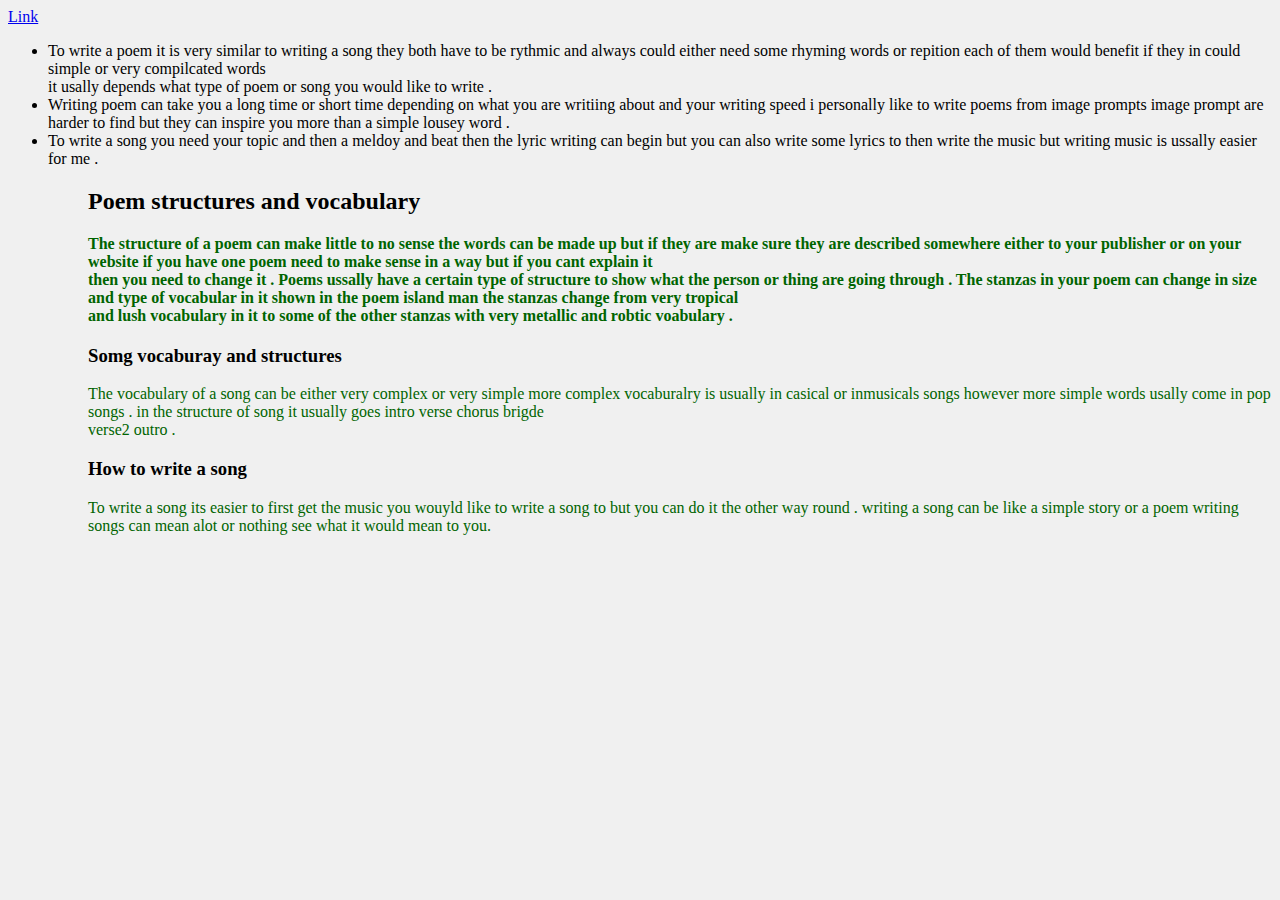
<file: Page2.html>
<!DOCTYPE html>
<html lang="en">
<head>
    <meta charset="UTF-8">
   <meta name="viewport" content="width=device-width, initial-scale=1.0">
      <link rel="stylesheet" href="style.css">
    <title>How to write a poem/song </title>
</head>
<body>

   <a href="index.html">Link</a>
    <ul> 
<li>To write a poem it is very similar to writing a song they both have to be rythmic and always could either need some rhyming words or repition each of them would benefit if they in could simple or very compilcated words <br>
it usally depends what type of poem or song you would like to write .
<li> Writing poem can take you a long time or short time depending on what you are writiing about and your writing speed i personally like to write poems from image prompts image prompt are harder to find but they can inspire you more than a simple lousey word .
<li> To write a song you need your topic and then a meldoy and beat then the lyric writing can begin but you can also write some lyrics to then write the music but writing music is ussally easier for me .
<ul/>
<h2> Poem structures and vocabulary <h2/>
   <p> The structure of a poem can make little to no sense the words can be made up but if they are make sure they are described somewhere either to  your publisher or on your website if you have one poem need to make sense in a way but if you cant explain it <br>
then you need to change it . Poems ussally have a certain type of structure to show what the person or thing are going through . The stanzas in your poem can change in size and type of vocabular in it shown in  the poem island man the stanzas change from very tropical <br>
and lush vocabulary in it to some of the other stanzas with very metallic and  robtic voabulary . 

<h3>Somg vocaburay and structures</h3>
<p> The vocabulary of a song can be either very complex or very simple more complex vocaburalry is usually in casical or inmusicals songs however more simple words usally come in pop songs . in the structure of song it usually goes intro verse chorus brigde  <br>
verse2 outro .</p>
<h3>How to write a song </h3>
    <p>To write a song its easier to first get the music you wouyld like to write a song to but you can do it the other way round . writing a  song can be like a simple story or a poem writing songs can mean alot or nothing see what it would mean to you.</p>
</body>

</html>
</file>
<file: style.css>
/* Change the background of the entire visible page */
body {
    background-color: #f0f0f0; /* Very light grey */
}

/* Style for all paragraphs */
p {
    color: darkgreen;
    font-size: 16px;
    font-family: 'Times New Roman', serif;
}

/* Style for the main heading */
h1 {
    text-align: center; /* Puts the heading in the middle */
    border: 2px solid orange; /* Adds an orange border around the heading */
    padding: 10px; /* Adds space inside the border */
</file>
